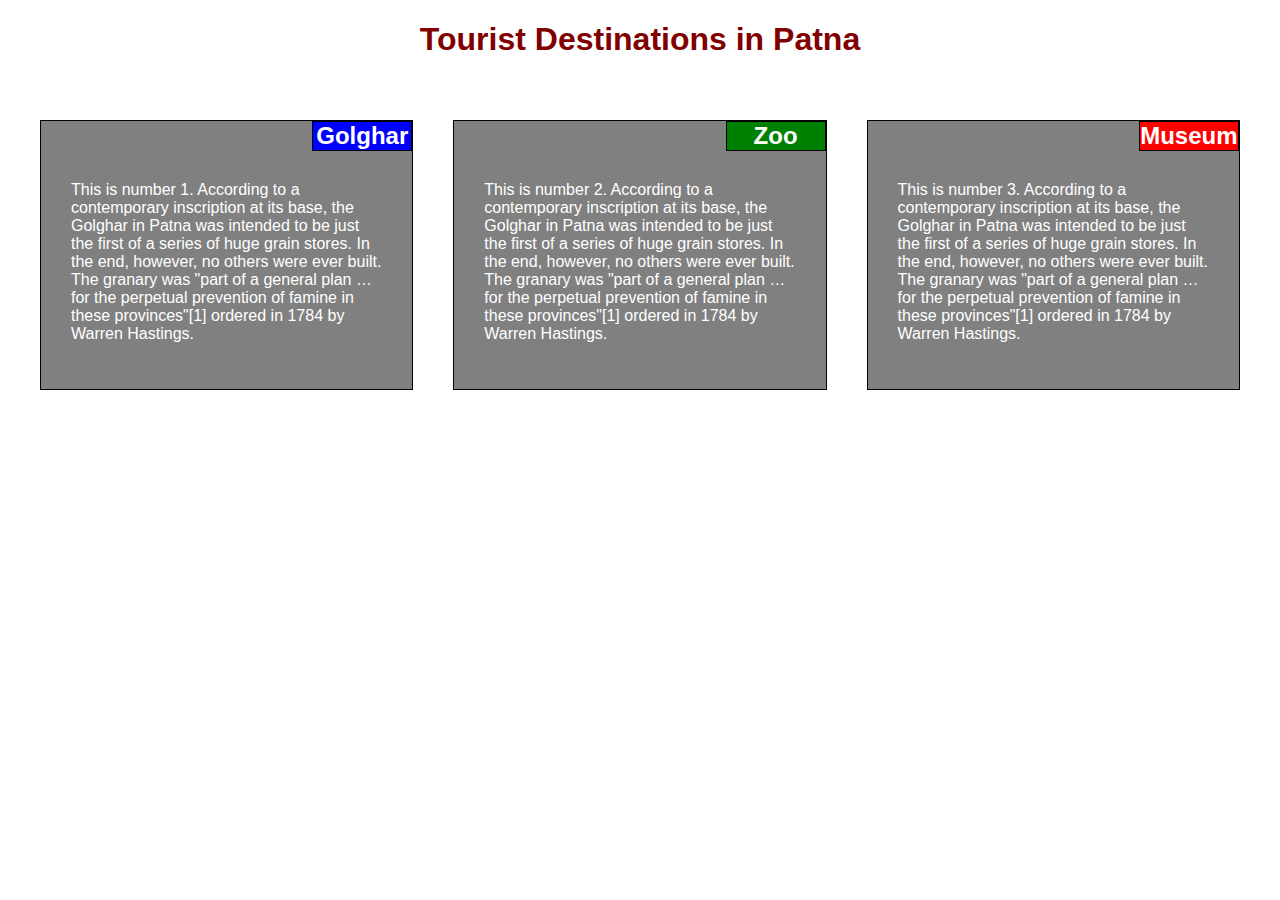
<file: module2-solution/index.html>
<!DOCTYPE html>
<html>
<head>
	<meta charset="utf-8">
	<meta name="viewport" content="width=device-width, initial-scale=1">
	<title>Assignment 1 solution</title>
	<link rel="stylesheet" href="css/style.css">
	<style>

		
	</style>
</head>
<body>
<h1>Tourist Destinations in Patna</h1>

<div>
	<div class="col-lg-4 col-md-6">
		<section><h2 id="p1">Golghar</h2>
		
		<p class="pad">This is number 1. According to a contemporary inscription at its base, the Golghar in Patna was intended to be just the first of a series of huge grain stores. In the end, however, no others were ever built. The granary was "part of a general plan … for the perpetual prevention of famine in these provinces"[1] ordered in 1784 by Warren Hastings.</p>
	</section>
	</div>
	<div class="col-lg-4 col-md-6">
					<section><h2 id="p2">Zoo</h2>
		<p class="pad">This is number 2. According to a contemporary inscription at its base, the Golghar in Patna was intended to be just the first of a series of huge grain stores. In the end, however, no others were ever built. The granary was "part of a general plan … for the perpetual prevention of famine in these provinces"[1] ordered in 1784 by Warren Hastings.</p>
	</section>
	</div>
	<div class="col-lg-4 col-md-12">
		<section><h2 id="p3">Museum</h2>
			
		<p class="pad">This is number 3. According to a contemporary inscription at its base, the Golghar in Patna was intended to be just the first of a series of huge grain stores. In the end, however, no others were ever built. The granary was "part of a general plan … for the perpetual prevention of famine in these provinces"[1] ordered in 1784 by Warren Hastings.</p>
	</section>
	</div>
</div>
	

</div>
</body>
</html>
</file>
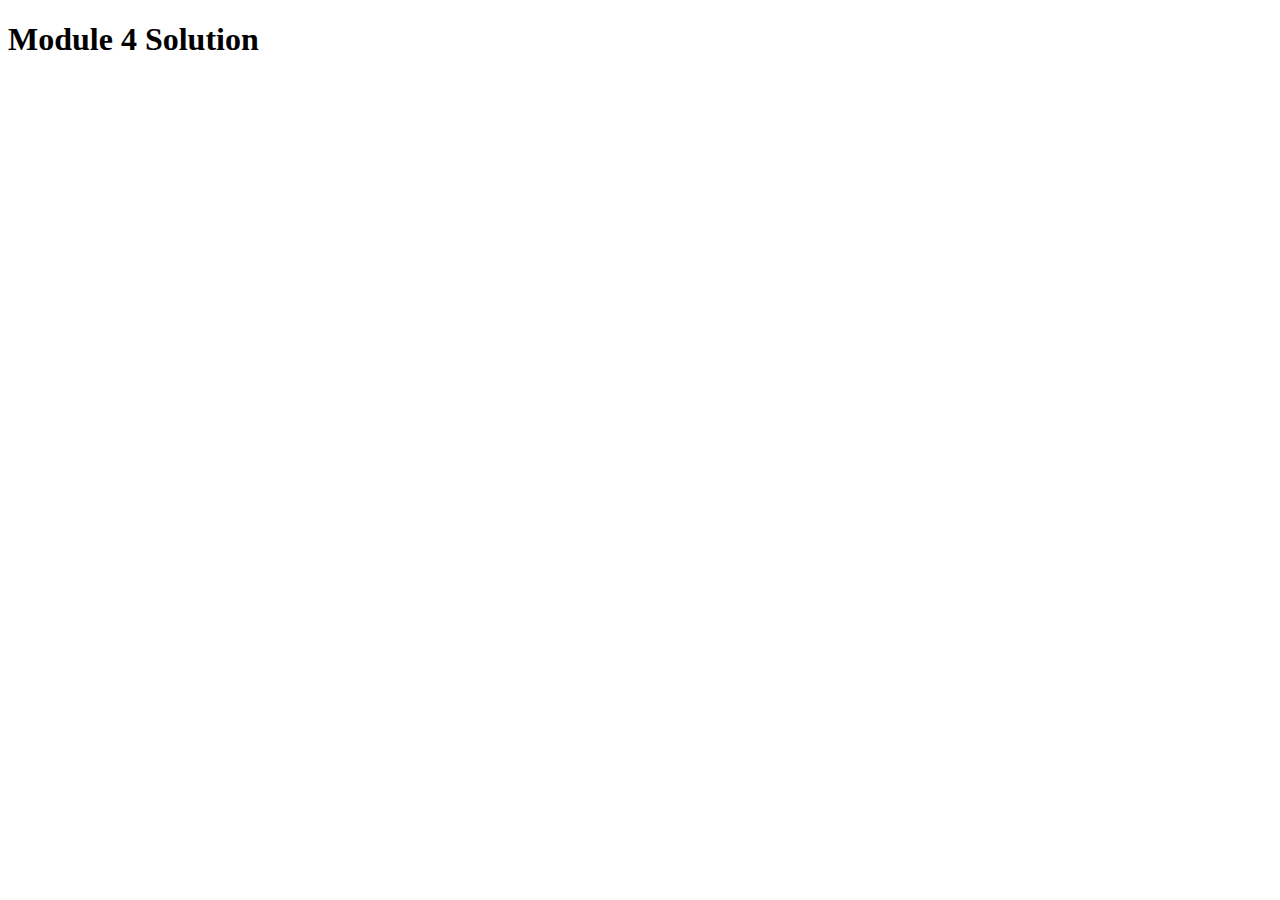
<file: module4-solution/index.html>
<!DOCTYPE html>
<html>
<head>
  <meta charset="utf-8">
  <title>Module 4 Solution Starter</title>
  <script src="SpeakHello.js"></script>
  <script src="SpeakGoodBye.js"></script>
  <script src="script.js"></script>
</head>
<body>
  <h1>Module 4 Solution </h1>
</body>
</html>
</file>
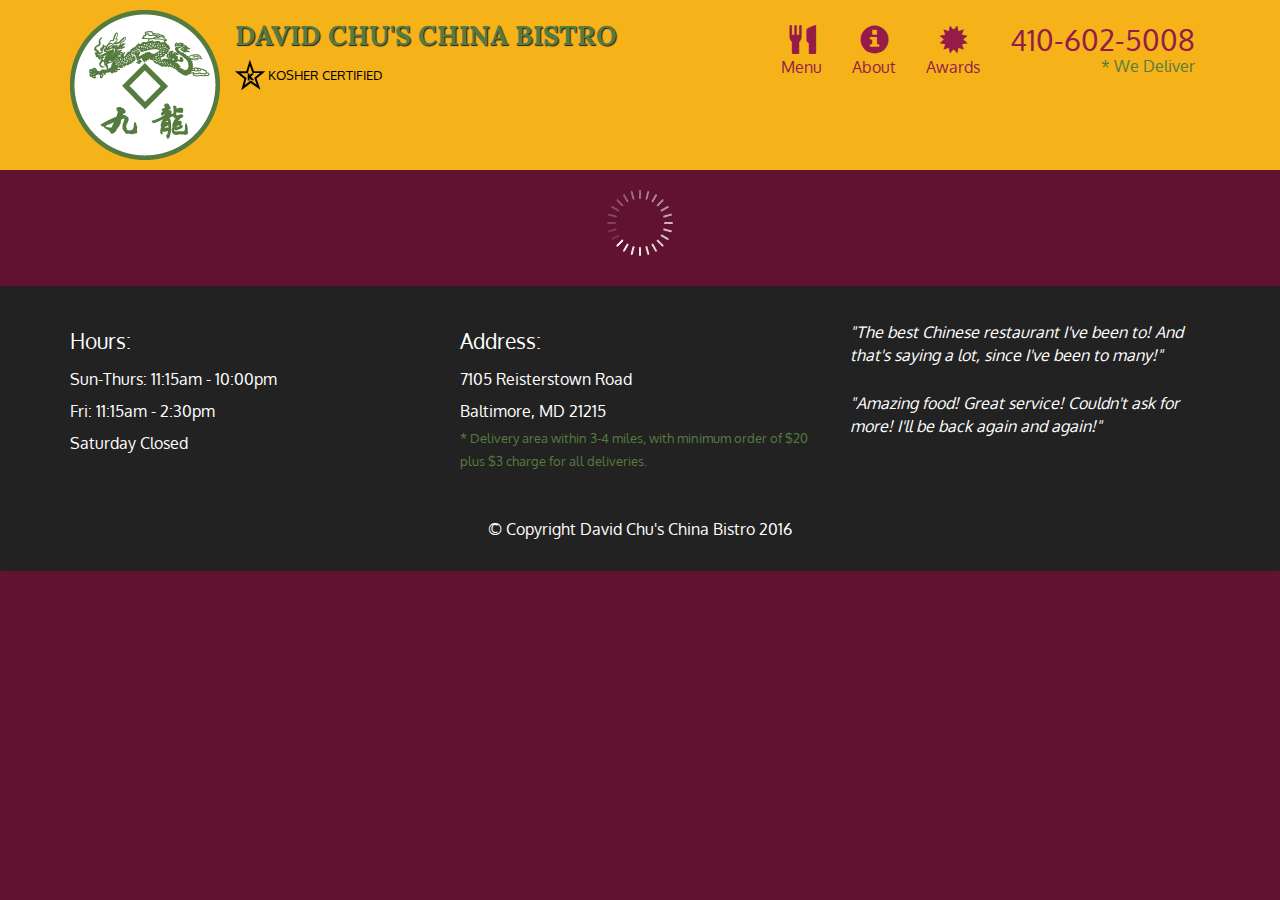
<file: module5-solution/index.html>
<!doctype html>
<html lang="en">
  <head>
    <meta charset="utf-8">
    <meta http-equiv="X-UA-Compatible" content="IE=edge">
    <meta name="viewport" content="width=device-width, initial-scale=1">
    <title>David Chu's China Bistro</title>
    <link rel="stylesheet" href="css/bootstrap.min.css">
    <link rel="stylesheet" href="css/styles.css">
    <link href='https://fonts.googleapis.com/css?family=Oxygen:400,300,700' rel='stylesheet' type='text/css'>
    <link href='https://fonts.googleapis.com/css?family=Lora' rel='stylesheet' type='text/css'>
  </head>
<body>
  <header>
    <nav id="header-nav" class="navbar navbar-default">
      <div class="container">
        <div class="navbar-header">
          <a href="index.html" class="pull-left visible-md visible-lg">
            <div id="logo-img" alt="Logo image"></div>
          </a>

          <div class="navbar-brand">
            <a href="index.html"><h1>David Chu's China Bistro</h1></a>
            <p>
              <img src="images/star-k-logo.png" alt="Kosher certification">
              <span>Kosher Certified</span>
            </p>
          </div>

          <button id="navbarToggle" type="button" class="navbar-toggle collapsed" data-toggle="collapse" data-target="#collapsable-nav" aria-expanded="false">
            <span class="sr-only">Toggle navigation</span>
            <span class="icon-bar"></span>
            <span class="icon-bar"></span>
            <span class="icon-bar"></span>
          </button>
        </div>
        
        <div id="collapsable-nav" class="collapse navbar-collapse">
           <ul id="nav-list" class="nav navbar-nav navbar-right">
            <li id="navHomeButton" class="visible-xs active">
              <a href="index.html">
                <span class="glyphicon glyphicon-home"></span> Home</a>
            </li>
            <li id="navMenuButton">
              <a href="#" onclick="$dc.loadMenuCategories();">
                <span class="glyphicon glyphicon-cutlery"></span><br class="hidden-xs"> Menu</a>
            </li>
            <li>
              <a href="#">
                <span class="glyphicon glyphicon-info-sign"></span><br class="hidden-xs"> About</a>
            </li>
            <li>
              <a href="#">
                <span class="glyphicon glyphicon-certificate"></span><br class="hidden-xs"> Awards</a>
            </li>
            <li id="phone" class="hidden-xs">
              <a href="tel:410-602-5008">
                <span>410-602-5008</span></a><div>* We Deliver</div>
            </li>
          </ul><!-- #nav-list -->
        </div><!-- .collapse .navbar-collapse -->
      </div><!-- .container -->
    </nav><!-- #header-nav -->
  </header>

  <div id="call-btn" class="visible-xs">
    <a class="btn" href="tel:410-602-5008">
    <span class="glyphicon glyphicon-earphone"></span>
    410-602-5008
    </a>
  </div>
  <div id="xs-deliver" class="text-center visible-xs">* We Deliver</div>

  <div id="main-content" class="container"></div>

  <footer class="panel-footer">
    <div class="container">
      <div class="row">
        <section id="hours" class="col-sm-4">
          <span>Hours:</span><br>
          Sun-Thurs: 11:15am - 10:00pm<br>
          Fri: 11:15am - 2:30pm<br>
          Saturday Closed
          <hr class="visible-xs">
        </section>
        <section id="address" class="col-sm-4">
          <span>Address:</span><br>
          7105 Reisterstown Road<br>
          Baltimore, MD 21215
          <p>* Delivery area within 3-4 miles, with minimum order of $20 plus $3 charge for all deliveries.</p>
          <hr class="visible-xs">
        </section>
        <section id="testimonials" class="col-sm-4">
          <p>"The best Chinese restaurant I've been to! And that's saying a lot, since I've been to many!"</p>
          <p>"Amazing food! Great service! Couldn't ask for more! I'll be back again and again!"</p>
        </section>
      </div>
      <div class="text-center">&copy; Copyright David Chu's China Bistro 2016</div>
    </div>
  </footer>

  <!-- jQuery (Bootstrap JS plugins depend on it) -->
  <script src="js/jquery-2.1.4.min.js"></script>
  <script src="js/bootstrap.min.js"></script>
  <script src="js/ajax-utils.js"></script>
  <script src="js/script.js"></script>
</body>
</html>
</file>
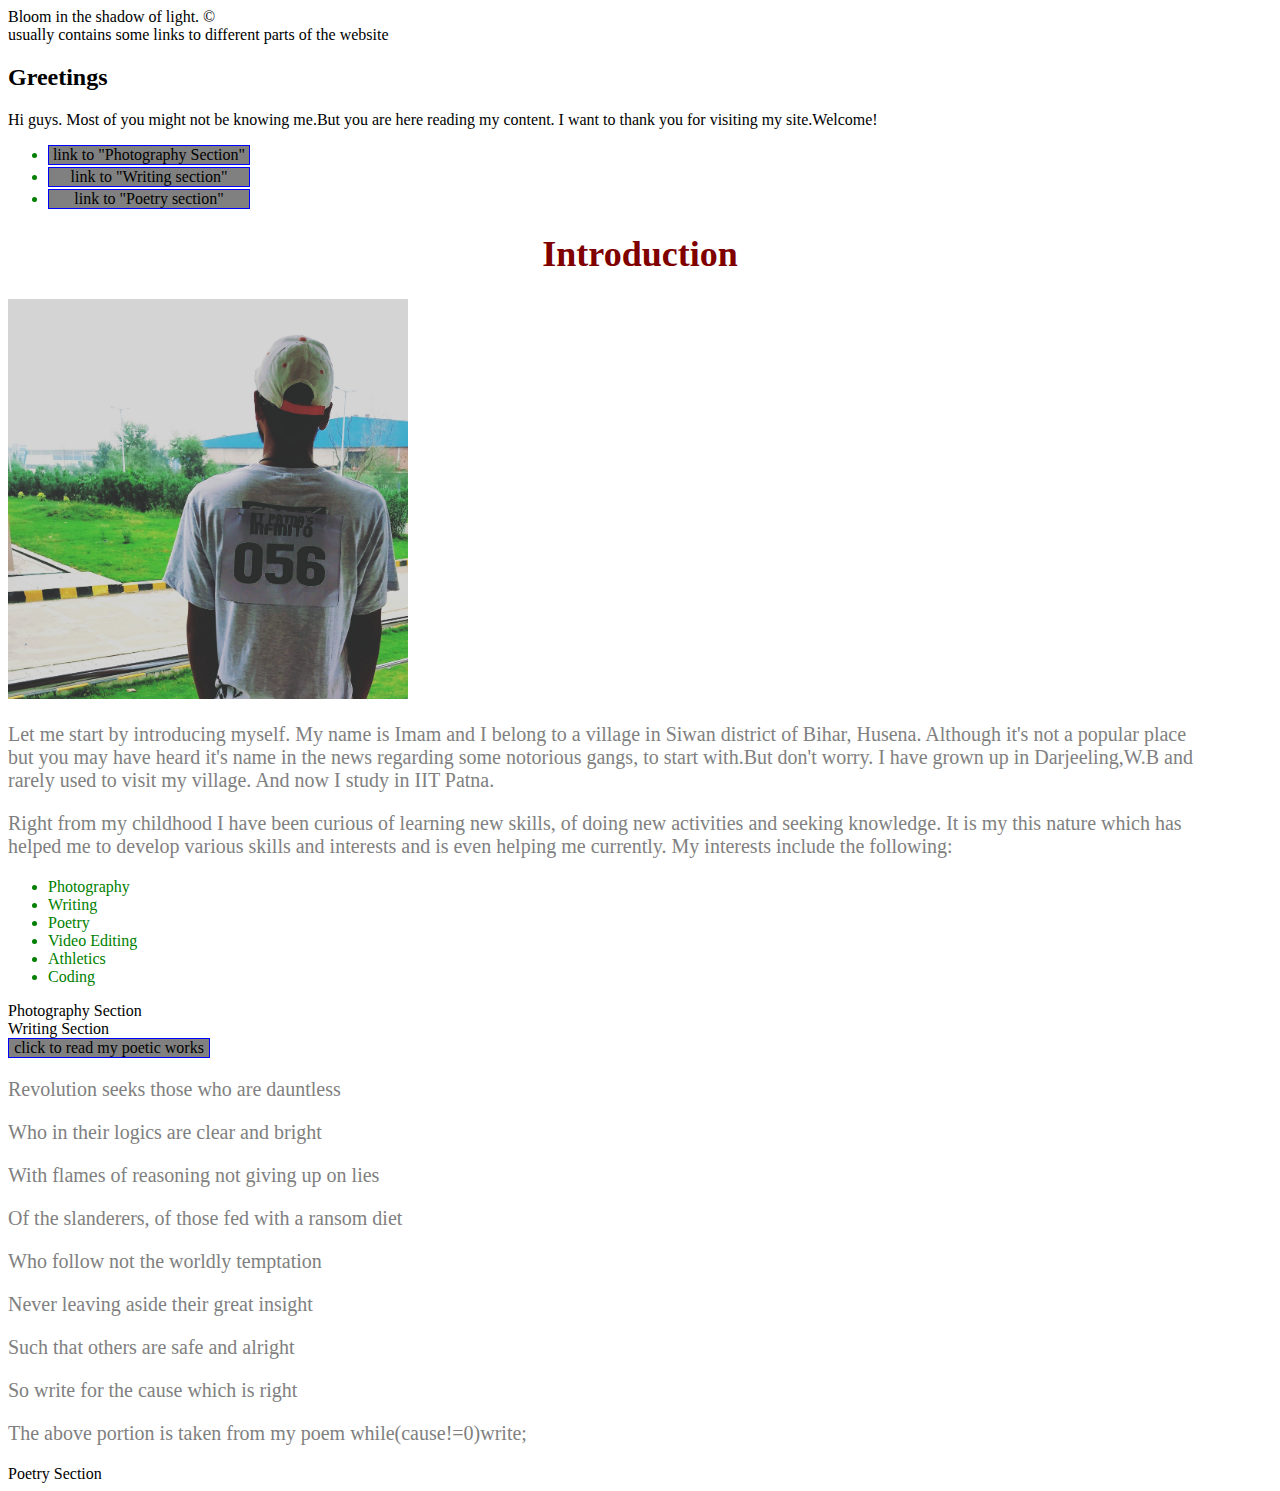
<file: site/index.html>
<!DOCTYPE html>
<html>
<head>
	<meta charset="utf-8">
	<title>Imam's Web!</title>
	<style>
		p {
			color: grey;
			font-size: 20px;
			width: 1200px;
		}
		h1 {
			color:maroon;
			font-size: 36px;
			text-align: center;
		}
		section li, article li {
			color: green;
		}
		a:link, a:visited {
			text-decoration: none;
			background-color: grey;
			border: 1px solid blue;
			color: black;
			display: block;
			width: 200px;
			text-align: center;
			margin-bottom: 2px;
		}
		a:hover , a:active {
			background-color: red;
			color: white;
		}
	</style>
</head>
<body>
	<header>Bloom in the shadow of light. &copy
		<nav>usually contains some links to different parts of the website</nav></header>
<h2>Greetings</h2>
<div>Hi guys. Most of you might not be knowing me.But you are here reading my content. I want to thank you for visiting my site.Welcome!</div>
<section>
	<ul>
	<li><a href="#section1">link to "Photography Section"</a></li>
	<li><a href="#section2">link to "Writing section"</a></li>
	<li><a href="#section3">link to "Poetry section"</a></li>
</ul>
</section>

<h1>Introduction</h1>
<img src="picture.jpg" width="400" height="400" alt="My image">
<article>
	<p>Let me start by introducing myself. My name is Imam and I belong to a village in Siwan district of Bihar, Husena. Although it's not a popular place but you may have heard it's name in the news regarding some notorious gangs, to start with.But don't worry. I have grown up in Darjeeling,W.B and rarely used to visit my village. And now I study in IIT Patna.</p>
<p>Right from my childhood I have been curious of learning new skills, of doing new activities and seeking knowledge. It is my this nature which has helped me to develop various skills and interests and is even helping me currently. My interests include the following:</p>
<ul>
	<li>Photography</li>
	<li>Writing</li>
	<li>Poetry</li>
	<li>Video Editing</li>
	<li>Athletics</li>
	<li>Coding</li>
</ul>

</article>
<section id="section1">
	Photography Section
</section>
	<section id="section2">
	Writing Section
	<a href="ahead.html" title="poetic works"><div>click to read my poetic works</div></a>
<article>
	<p>Revolution seeks those who are dauntless</p>
	<p>Who in their logics are clear and bright</p>
	<p>With flames of reasoning not giving up on lies</p>
	<p>Of the slanderers, of those fed with a ransom diet</p>
	<p>Who follow not the worldly temptation</p>
	<p>Never leaving aside their great insight</p>
	<p>Such that others are safe and alright</p>
	<p>So write for the cause which is right</p>
	<p>The above portion is taken from my poem while(cause!=0)write;</p>
</article>
</section>
	<section id="section3">
	Poetry Section</section>
</body>
</html>
</file>
<file: module2-solution/css/style.css>
*{
			box-sizing: border-box;
		}
		
	
	div {

		padding: 20px;
	}
		
		section {
			margin-right: auto;
			margin-left: auto;
			width: 100%;
			font-family: Helvetica;
			border: 1px solid black;
			color: white;
			background-color: gray;
padding: 20px;
			
		}

		h1 {
			text-align: center;
			color: maroon;
			font-family: Helvetica;
		}

		h2 {
			margin-bottom: 10px;
		}

		.pad {
			clear: right;
			padding: 10px;
		}

		#p1 {
			margin: 0px;
			float: right;
		position: relative;
			left: 20px;
			bottom: 20px;
			width: 100px;
			background-color: blue;
		border: 1px solid black;
		text-align: center;
		}
		#p2 {
			margin: 0px;
			float: right;
		position: relative;
			left: 20px;
			bottom: 20px;
			width: 100px;
			background-color: green;
			border: 1px solid black;
			text-align: center;
		}
		#p3 {
			margin: 0px;
			float: right;
		position: relative;
			left: 20px;
			bottom: 20px;
			width: 100px;
		
			background-color: red;
			border: 1px solid black;
			text-align: center;
		}

		@media (min-width: 992px) {
			.col-lg-4{
				float: left;
				width: 33.33%;
			}

		}
		@media (min-width: 768px) and (max-width: 991px) {
			.col-md-6{
				float: left;
				width:50%;
			}
			.col-md-12{
				float: left;
				width:100%;

			}

		}

		body {
			margin: 0px;
			padding: 0px;
		}
</file>
<file: module5-solution/css/styles.css>
body {
  font-size: 16px;
  color: #fff;
  background-color: #61122f;
  font-family: 'Oxygen', sans-serif;
}

/** HEADER **/
#header-nav {
  background-color: #f6b319;
  border-radius: 0;
  border: 0;
}

#logo-img {
  background: url('../images/restaurant-logo_large.png') no-repeat;
  width: 150px;
  height: 150px;
  margin: 10px 15px 10px 0;
}

.navbar-brand {
  padding-top: 25px;
}
.navbar-brand h1 { /* Restaurant name */
  font-family: 'Lora', serif;
  color: #557c3e;
  font-size: 1.5em;
  text-transform: uppercase;
  font-weight: bold;
  text-shadow: 1px 1px 1px #222;
  margin-top: 0;
  margin-bottom: 0;
  line-height: .75;
}
.navbar-brand a:hover, .navbar-brand a:focus {
  text-decoration: none;
}
.navbar-brand p { /* Kosher cert */
  color: #000;
  text-transform: uppercase;
  font-size: .7em;
  margin-top: 15px;
}
.navbar-brand p span { /* Star-K */
  vertical-align: middle;
}

#nav-list {
  margin-top: 10px;
}
#nav-list a {
  color: #951C49;
  text-align: center;
}
#nav-list a:hover {
  background: #E7E7E7;
}
#nav-list a span {
  font-size: 1.8em;
}

#phone {
  margin-top: 5px;
}
#phone a { /* Phone number */
  text-align: right;
  padding-bottom: 0;
}
#phone div { /* We Deliver */
  color: #557c3e;
  text-align: right;
  padding-right: 15px;
}

.navbar-header button.navbar-toggle, .navbar-header .icon-bar {
  border: 1px solid #61122f;
}
.navbar-header button.navbar-toggle {
  clear: both;
  margin-top: -30px;
}
/* END HEADER */

/* FOOTER */
.panel-footer {
  margin-top: 30px;
  padding-top: 35px;
  padding-bottom: 30px;
  background-color: #222;
  border-top: 0;
}
.panel-footer div.row {
  margin-bottom: 35px;
}
#hours, #address {
  line-height: 2;
}
#hours > span, #address > span {
  font-size: 1.3em;
}
#address p {
  color: #557c3e;
  font-size: .8em;
  line-height: 1.8;
}
#testimonials {
  font-style: italic;
}
#testimonials p:nth-child(2) {
  margin-top: 25px;
}
/* END FOOTER */



/* HOME PAGE */
.container .jumbotron {
  box-shadow: 0 0 50px #3F0C1F;
  border: 2px solid #3F0C1F;
}

#menu-tile, #specials-tile, #map-tile {
  height: 250px;
  width: 100%;
  margin-bottom: 15px;
  position: relative;
  border: 2px solid #3F0C1F;
  overflow: hidden;
}
#menu-tile:hover, #specials-tile:hover, #map-tile:hover {
  box-shadow: 0 1px 5px 1px #cccccc;
}
#menu-tile {
  background: url('../images/menu-tile.jpg') no-repeat;
  background-position: center;
}
#specials-tile {
  background: url('../images/specials-tile.jpg') no-repeat;
  background-position: center;
}
#menu-tile span, #specials-tile span, #map-tile span {
  position: absolute;
  bottom: 0;
  right: 0;
  width: 100%;
  text-align: center;
  font-size: 1.6em;
  text-transform: uppercase;
  background-color: #000;
  color: #fff;
  opacity: .8;
}
/* END HOME PAGE */

/* MENU CATEGORIES PAGE */
.category-tile { 
  position: relative;
  border: 2px solid #3F0C1F;
  overflow: hidden;
  width: 200px;
  height: 200px;
  margin: 0 auto 15px;
}
.category-tile span {
  position: absolute;
  bottom: 0;
  right: 0;
  width: 100%;
  text-align: center;
  font-size: 1.2em;
  text-transform: uppercase;
  background-color: #000;
  color: #fff;
  opacity: .8;
}
.category-tile:hover {
  box-shadow: 0 1px 5px 1px #cccccc;
}

#menu-categories-title + div {
  margin-bottom: 50px;
}
/* END MENU CATEGORIES PAGE */

/* SINGLE CATEGORY PAGE */
.menu-item-tile {
  margin-bottom: 25px;
}
.menu-item-tile hr {
  width: 80%;
}
.menu-item-tile .menu-item-price {
  font-size: 1.1em;
  text-align: right;
  margin-top: -15px;
  margin-right: -15px;
}
.menu-item-tile .menu-item-price span {
  font-size: .6em;
}
.menu-item-photo {
  position: relative;
  border: 2px solid #3F0C1F; 
  overflow: hidden;
  padding: 0;
  margin-right: -15px;
  margin-left: auto;
  margin-bottom: 20px;
  max-width: 250px;
}
.menu-item-photo div {
  position: absolute;
  bottom: 0;
  right: 0;
  width: 80px;
  background-color: #557c3e;
  text-align: center;
}
.menu-item-description {
  padding-right: 30px;
}
h3.menu-item-title {
  margin: 0 0 10px;
}
.menu-item-details {
  font-size: .9em;
  font-style: italic;
}
/* END SINGLE CATEGORY PAGE */


/********** Large devices only **********/
@media (min-width: 1200px) {
  .container .jumbotron {
    background: url('../images/jumbotron_1200.jpg') no-repeat;
    height: 675px;
  }
}

/********** Medium devices only **********/
@media (min-width: 992px) and (max-width: 1199px) {
  /* Header */
  #logo-img {
    background: url('../images/restaurant-logo_medium.png') no-repeat;
    width: 100px;
    height: 100px;
    margin: 5px 5px 5px 0;
  }
  /* End Header */

  /* Home Page */
  .container .jumbotron {
    background: url('../images/jumbotron_992.jpg') no-repeat;
    height: 558px;
  }
  /* End Home Page */
}

/********** Small devices only **********/
@media (min-width: 768px) and (max-width: 991px) {
  /* Home Page */
  .container .jumbotron {
    background: url('../images/jumbotron_768.jpg') no-repeat;
    height: 432px;
  }
  /* End Home Page */
}

/********** Extra small devices only **********/
@media (max-width: 767px) {
  /* Header */
  .navbar-brand {
    padding-top: 10px;
    height: 80px;
  }
  .navbar-brand h1 { /* Restaurant name */
    padding-top: 10px;
    font-size: 5vw; /* 1vw = 1% of viewport width */
  }
  .navbar-brand p { /* Kosher cert */
    font-size: .6em;
    margin-top: 12px;
  }
  .navbar-brand p img { /* Star-K */
    height: 20px;
  }

  #collapsable-nav a { /* Collapsed nav menu text */
    font-size: 1.2em;
  }
  #collapsable-nav a span { /* Collapsed nav menu glyph */
    font-size: 1em;
    margin-right: 5px;
  }

  #call-btn > a {
    font-size: 1.5em;
    display: block;
    margin: 0 20px;
    padding: 10px;
    border: 2px solid #fff;
    background-color: #f6b319;
    color: #951c49;
  }
  #xs-deliver {
    margin-top: 5px;
    font-size: .7em;
    letter-spacing: .1em;
    text-transform: uppercase;
  }
  /* End Header */

  /* Footer */
  .panel-footer section {
    margin-bottom: 30px;
    text-align: center;
  }
  .panel-footer section:nth-child(3) {
    margin-bottom: 0; /* margin already exists on the whole row */
  }
  .panel-footer section hr {
    width: 50%;
  }
  /* End Footer */

  /* Home Page */
  .container .jumbotron {
    margin-top: 30px;
    padding: 0;
  }
  #menu-tile, #specials-tile {
    width: 360px;
    margin: 0 auto 15px;
  }

  .menu-item-photo {
    margin-right: auto;
  }
  .menu-item-tile .menu-item-price {
    text-align: center;
  }
  .menu-item-description {
    text-align: center;;
  }
}


/********** Super extra small devices Only :-) (e.g., iPhone 4) **********/
@media (max-width: 479px) {
  /* Header */
  .navbar-brand h1 { /* Restaurant name */
    padding-top: 5px;
    font-size: 6vw;
  }
  /* End Header */
  
  /* Home page */
  #menu-tile, #specials-tile {
    width: 280px;
    margin: 0 auto 15px;
  }

  .col-xxs-12 {
    position: relative;
    min-height: 1px;
    padding-right: 15px;
    padding-left: 15px;
    float: left;
    width: 100%;
  }
}
</file>
